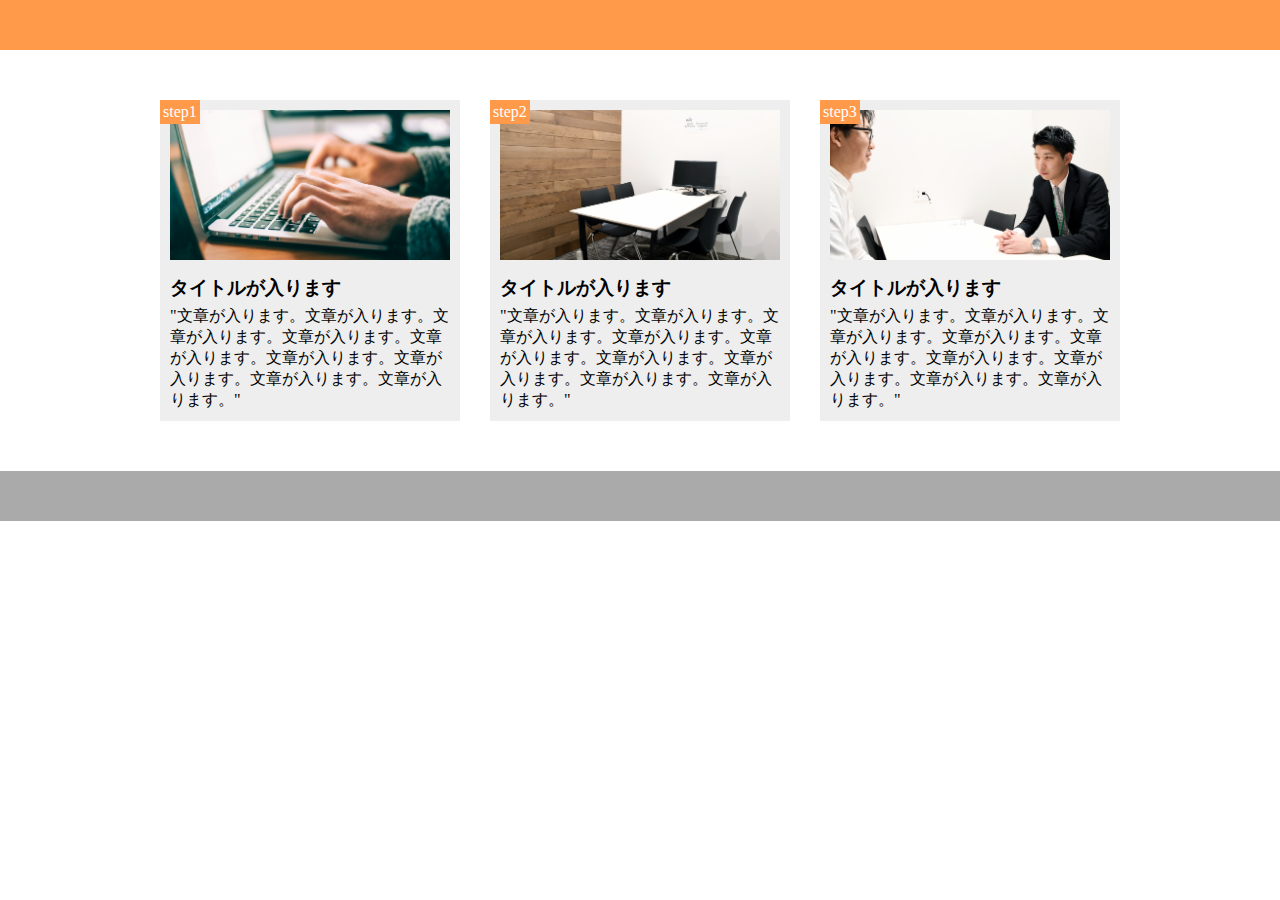
<file: index10.html>
<!DOCTYPE html>

<html lang="ja">
  <head>
    <meta charset="UTF-8">
    <meta name="viewport" content="width=device-width,initial-scale=1.0">

    <link rel="stylesheet" href="style10.css">
    <title>１０章演習</title>
  </head>

  <body>
  <header></header>


    <main>
      <div class="step-box">
        <div class="step-img1"></div>
        <span class="step-num">step1</span>
        <h3 class="title">タイトルが入ります</h3>
        <p class="text">
          "文章が入ります。文章が入ります。文章が入ります。文章が入ります。文章が入ります。文章が入ります。文章が入ります。文章が入ります。文章が入ります。"

        </p>
      </div>

      <div class="step-box">
        <div class="step-img2"></div>
        <span class="step-num">step2</span>
        <h3 class="title">タイトルが入ります</h3>
        <p class="text">
          "文章が入ります。文章が入ります。文章が入ります。文章が入ります。文章が入ります。文章が入ります。文章が入ります。文章が入ります。文章が入ります。"

        </p>
      </div>
      <div class="step-box">
        <div class="step-img3"></div>
        <span class="step-num">step3</span>
        <h3 class="title">タイトルが入ります</h3>
        <p class="text">
          "文章が入ります。文章が入ります。文章が入ります。文章が入ります。文章が入ります。文章が入ります。文章が入ります。文章が入ります。文章が入ります。"

        </p>
      </div>

    </main>




  <footer> </footer>
 </body>

</html>
</file>
<file: style10.css>
* {
  margin: 0;
  padding: 0;
  box-sizing: border-box;
}

header {
  background-color: #ff9a4b;
  height: 50px;
}

main {
  width: 960px;
  margin: 50px auto;
  display: flex;
}

.step-box {
  width: 300px;
  margin-right: 30px;
  padding: 10px;
  position: relative;
  background-color: #eee;
}

.step-box:last-child {
  margin-right: 0;
}

.step-img1 {
  height: 150px;
  background-image: url(img/flow01.png);
  background-position: bottom;
  background-size: cover;
}

.step-img2 {
  height: 150px;
  background-image: url(img/flow02.png);
  background-position: bottom;
  background-size: cover;
}

.step-img3 {
  height: 150px;
  background-image: url(img/flow03.png);
  background-position: bottom;
  background-size: cover;
}

.step-num {
  padding: 3px;
  position: absolute;
  top: 0;
  left: 0;
  background-color: #ff9a4b;
  color: #fff;
}

.title {
  margin: 15px 0 5px;
}

footer {
  height: 50px;
  background-color: #aaa;
}

@media screen and (max-width: 768px) {
  main {
    width: 100%;
    margin: 50px auto;
    display: inline-block;
  }
}

@media screen and (max-width: 768px) {
  .step-box {
    width: 90%;
    margin-bottom: 20px;
    margin-left: auto;
    margin-right: auto;
    padding: 10px;
    position: relative;
    background-color: #eee;
  }
}

@media screen and (max-width: 768px) {
  .step-box:last-child {
    margin-left: auto;
    margin-right: auto;
  }
}
</file>
